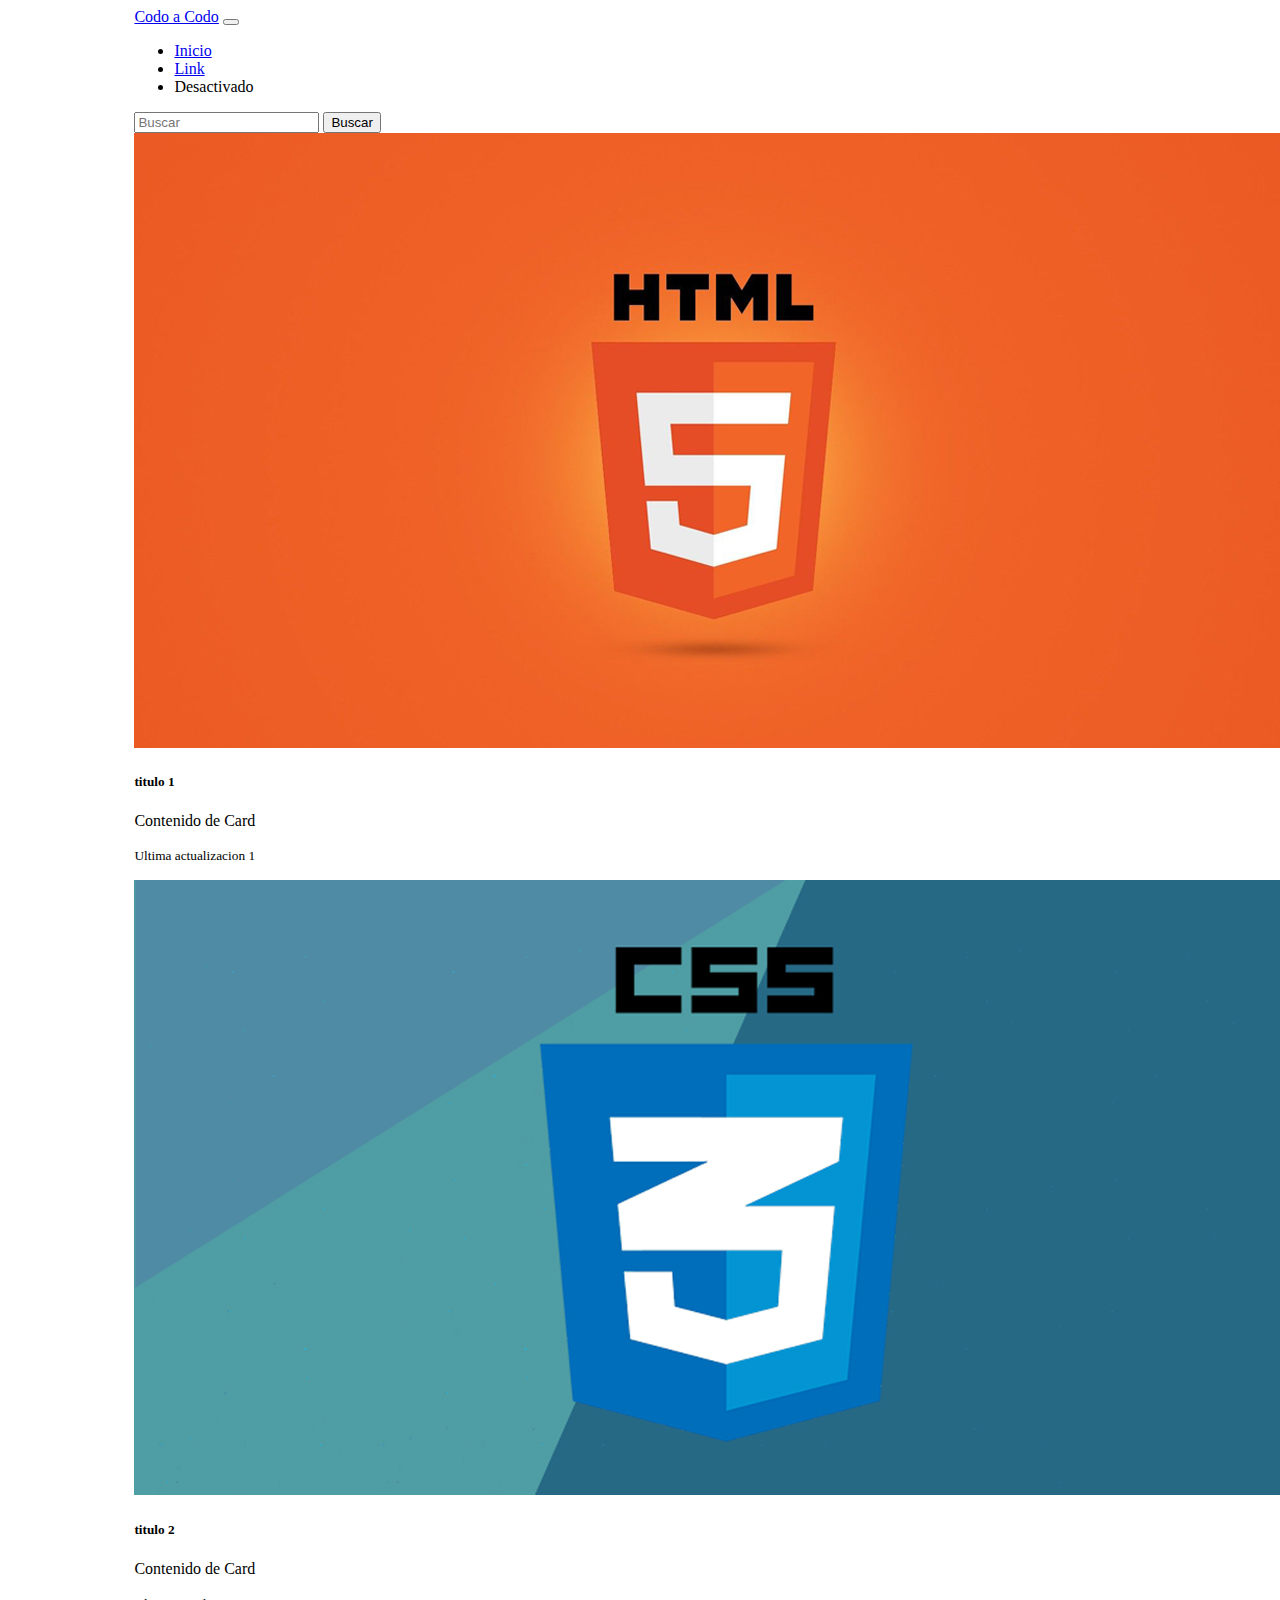
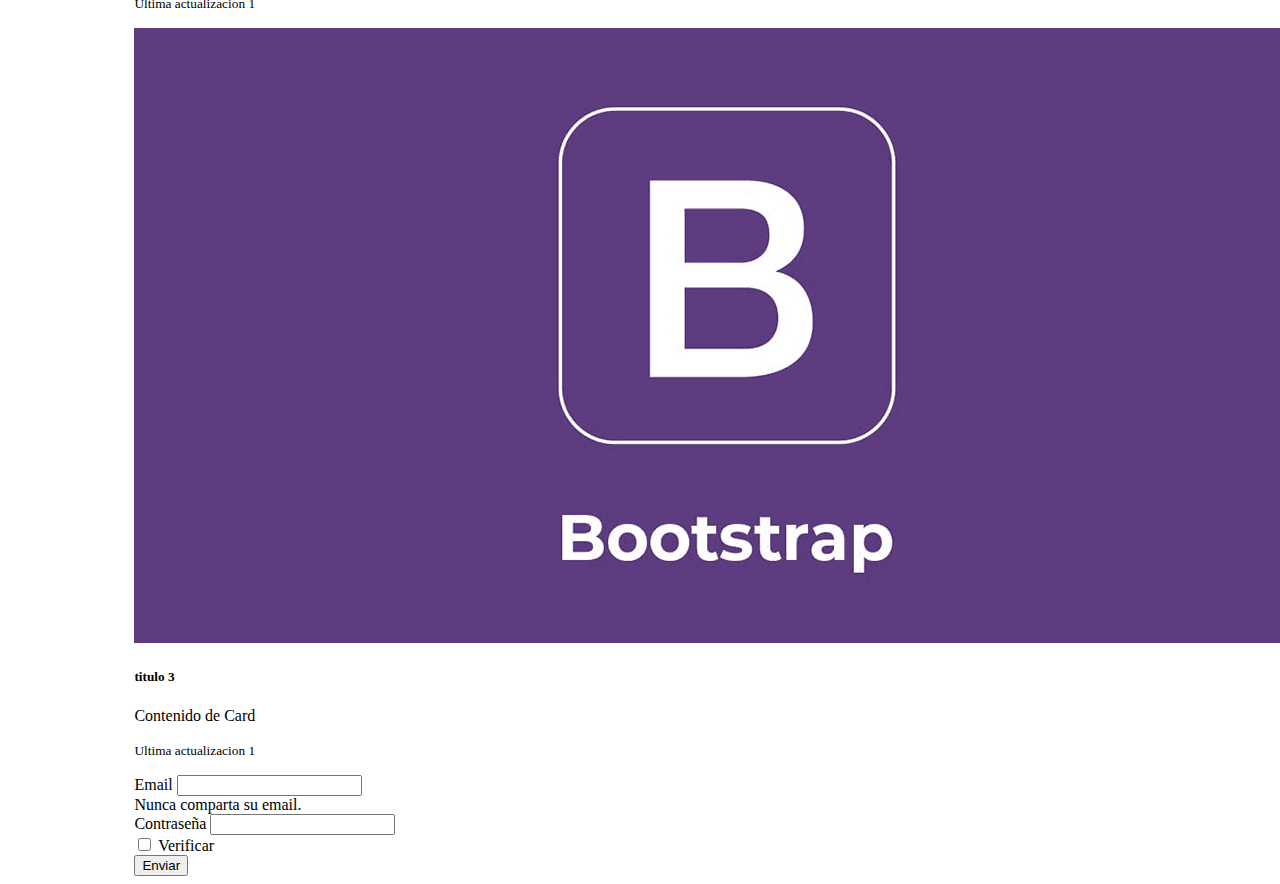
<file: Actividad__obligatoria_Bootstrap/index.html>
<!DOCTYPE html>
<html lang="en">
<head>
    <meta charset="UTF-8">
    <meta http-equiv="X-UA-Compatible" content="IE=edge">
    <meta name="viewport" content="width=device-width, initial-scale=1.0">
    <!-- CSS only -->
    <link href="https://cdn.jsdelivr.net/npm/bootstrap@5.2.1/dist/css/bootstrap.min.css" rel="stylesheet" integrity="sha384-iYQeCzEYFbKjA/T2uDLTpkwGzCiq6soy8tYaI1GyVh/UjpbCx/TYkiZhlZB6+fzT" crossorigin="anonymous">
    <link rel="stylesheet" href="css/style.css">
    <title>Document</title>
</head>
<body>
    <div class="contenedor">
        <nav class="navbar navbar-expand-lg bg-light">
            <div class="container-fluid">
          <a class="navbar-brand" href="#">Codo a Codo</a>
          <button class="navbar-toggler" type="button" data-bs-toggle="collapse" data-bs-target="#navbarNav" aria-controls="navbarNav" aria-expanded="false" aria-label="Toggle navigation">
            <span class="navbar-toggler-icon"></span>
          </button>
          <div class="collapse navbar-collapse" id="navbarNav">
            <ul class="navbar-nav me-auto mb-2 mb-lg-0">
              <li class="nav-item">
                <a class="nav-link active" aria-current="page" href="#">Inicio</a>
              </li>
              <li class="nav-item">
                <a class="nav-link" href="#">Link</a>
              </li>
              <li class="nav-item">
                <a class="nav-link disabled">Desactivado</a>
              </li>
            </ul>
            <form class="d-flex" role="search">
                <input class="form-control me-2" type="search" placeholder="Buscar" aria-label="Search">
                <button class="btn btn-outline-success" type="submit">Buscar</button>
              </form>
          </div>
            </div>
        </nav>
      <div class="card-group">
        <div class="card" style="width: 18rem;">
            <img src="img/html5.jpg" class="card-img-top" alt="...">
            <div class="card-body">
              <h5 class="card-title">titulo 1</h5>
              <p class="card-text">Contenido de Card</p>
              <p class="card-text"><small class="text-muted">Ultima actualizacion 1</small></p>
            </div>
          </div>
          <div class="card" style="width: 18rem;">
            <img src="img/css3.jpg" class="card-img-top" alt="...">
            <div class="card-body">
              <h5 class="card-title">titulo 2</h5>
              <p class="card-text">Contenido de Card</p>
              <p class="card-text"><small class="text-muted">Ultima actualizacion 1</small></p>
            </div>
          </div>
          <div class="card" style="width: 18rem;">
            <img src="img/bootstrap.jpg" class="card-img-top" alt="...">
            <div class="card-body">
              <h5 class="card-title">titulo 3</h5>
              <p class="card-text">Contenido de Card</p>
              <p class="card-text"><small class="text-muted">Ultima actualizacion 1</small></p>
            </div>
          </div>
      </div>

      <div class="registro">
        <form>
            <div class="mb-3">
              <label for="exampleInputEmail1" class="form-label">Email</label>
              <input type="email" class="form-control" id="exampleInputEmail1" aria-describedby="emailHelp">
              <div id="emailHelp" class="form-text">Nunca comparta su email.</div>
            </div>
            <div class="mb-3">
              <label for="exampleInputPassword1" class="form-label">Contraseña</label>
              <input type="password" class="form-control" id="exampleInputPassword1">
            </div>
            <div class="mb-3 form-check">
              <input type="checkbox" class="form-check-input" id="exampleCheck1">
              <label class="form-check-label" for="exampleCheck1">Verificar</label>
            </div>
            <button type="submit" class="btn btn-primary">Enviar</button>
          </form>
      </div>
    </div>
    <!-- JavaScript Bundle with Popper -->
    <script src="https://cdn.jsdelivr.net/npm/bootstrap@5.2.1/dist/js/bootstrap.bundle.min.js" integrity="sha384-u1OknCvxWvY5kfmNBILK2hRnQC3Pr17a+RTT6rIHI7NnikvbZlHgTPOOmMi466C8" crossorigin="anonymous"></script>
</body>
</html>
</file>
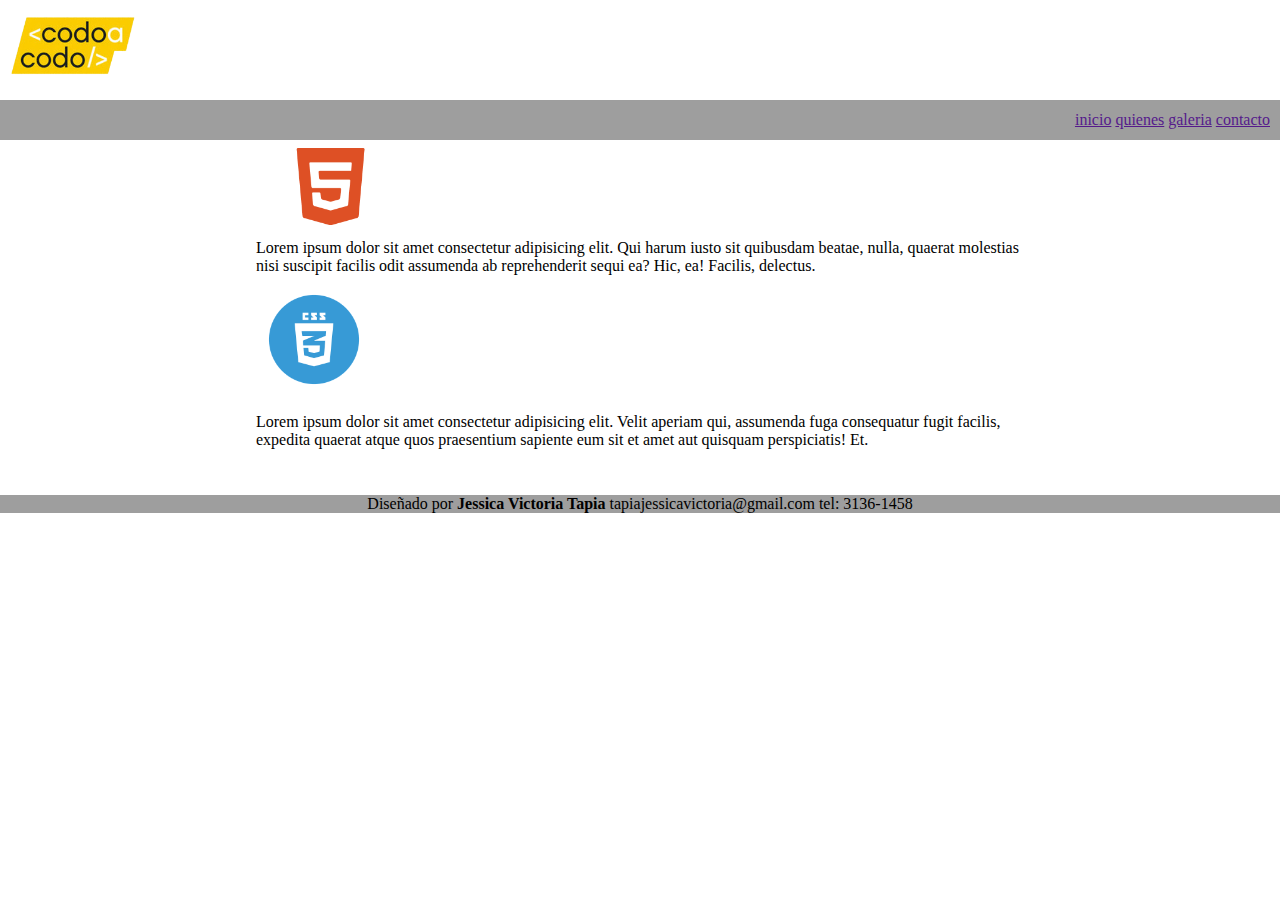
<file: Desafio_1/index.html>
<!DOCTYPE html>
<html lang="en">
<head>
    <meta charset="UTF-8">
    <meta http-equiv="X-UA-Compatible" content="IE=edge">
    <meta name="viewport" content="width=device-width, initial-scale=1.0">
    <link rel="stylesheet" href="css/style.css">
    <title>Document</title>
</head>
<body>
    <div class="container_1">
        <img src="img/logo-codo-a-codo.png" alt="logo de codo a codo">
        <div class="enlaces">
            <a href="">inicio</a>
            <a href="">quienes</a>
            <a href="">galeria</a>
            <a href="">contacto</a>
        </div>
        <div id="contenido">
        <div class="texto-image">
            <img src="img/logo-html5.png" alt="" id="html-img">
            <p>Lorem ipsum dolor sit amet consectetur adipisicing elit. Qui harum iusto sit quibusdam beatae, nulla, quaerat molestias nisi suscipit facilis odit assumenda ab reprehenderit sequi ea? Hic, ea! Facilis, delectus.</p>
            <img src="img/logo-css3.png" alt="" id="css-img">
            <p>Lorem ipsum dolor sit amet consectetur adipisicing elit. Velit aperiam qui, assumenda fuga consequatur fugit facilis, expedita quaerat atque quos praesentium sapiente eum sit et amet aut quisquam perspiciatis! Et.</p>
        </div>
    </div>
        <div class="footer">
            <p>Diseñado por <b>Jessica Victoria Tapia</b> tapiajessicavictoria@gmail.com tel: 3136-1458</p>
        </div>
    </div>
    
</body>
</html>
</file>
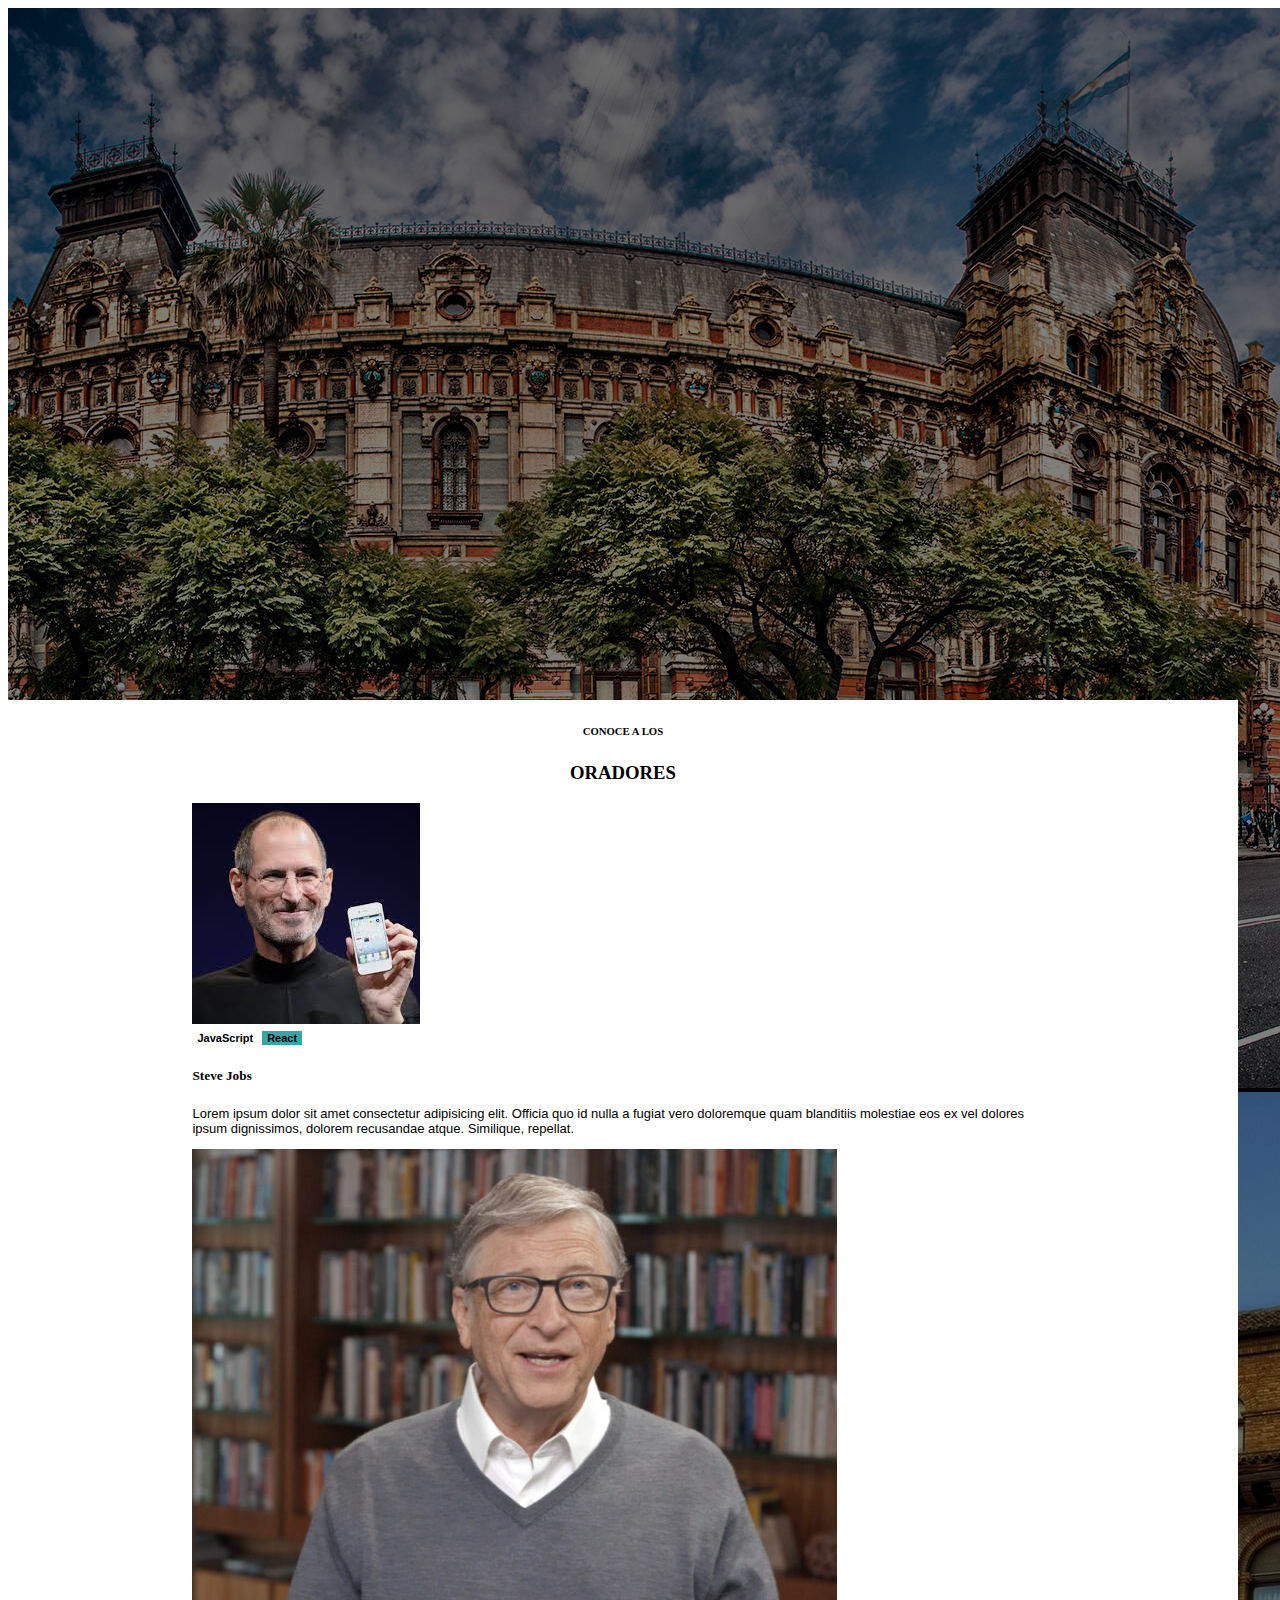
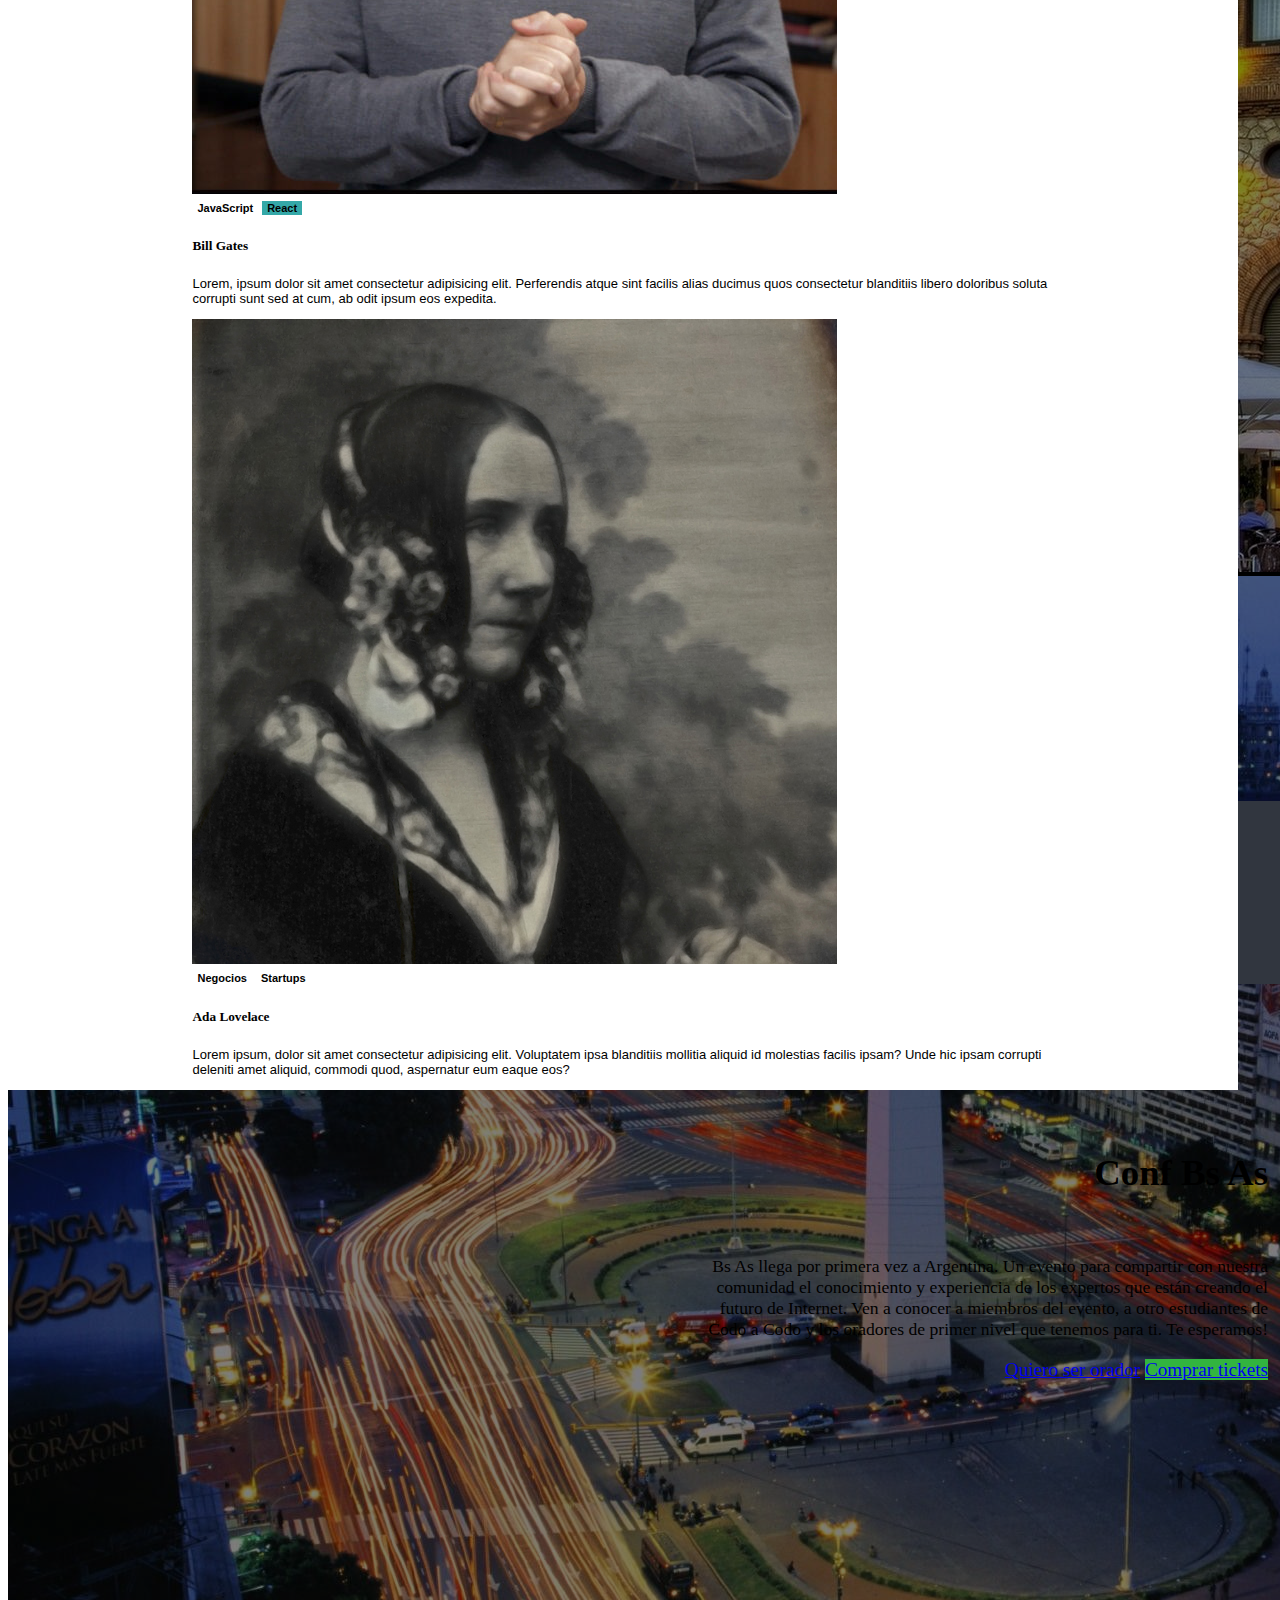
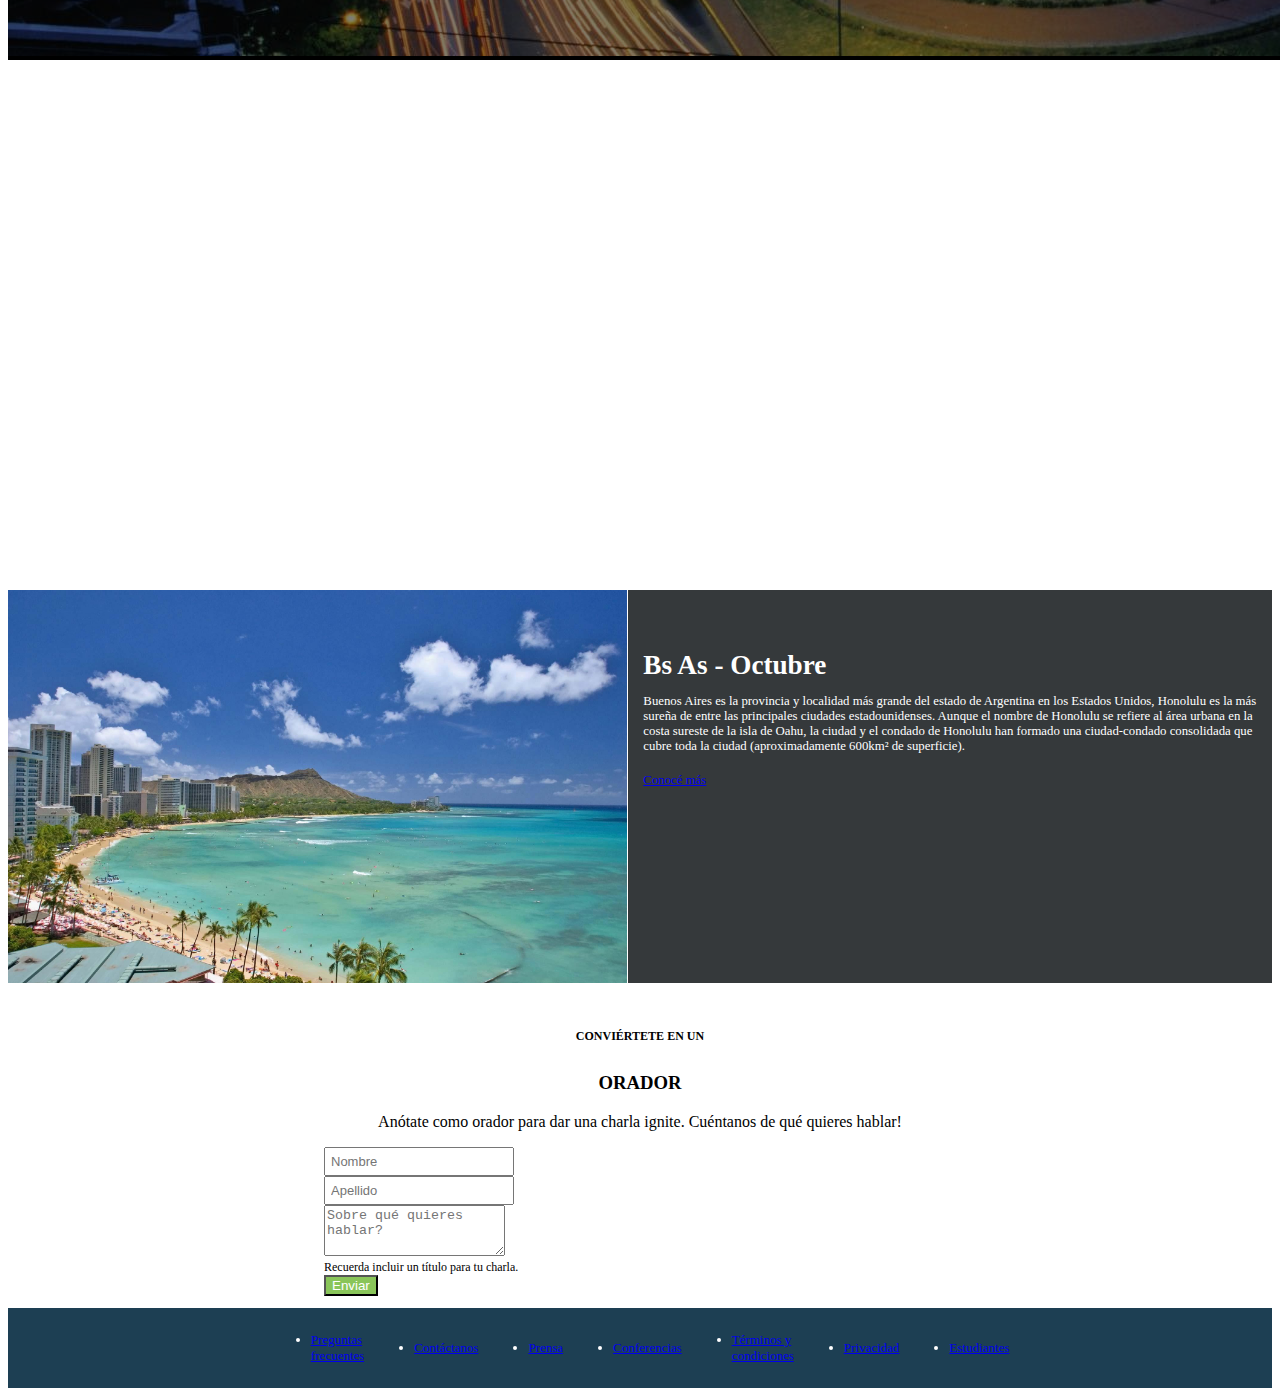
<file: tp_integrador_tapiajessica/index.html>
<!DOCTYPE html>
<html lang="en">
<head>
    <meta charset="UTF-8">
    <meta http-equiv="X-UA-Compatible" content="IE=edge">
    <meta name="viewport" content="width=device-width, initial-scale=1.0">
    <link rel="stylesheet" href="css/style.css">
    <!-- CSS only -->
    <link href="https://cdn.jsdelivr.net/npm/bootstrap@5.2.1/dist/css/bootstrap.min.css" rel="stylesheet" integrity="sha384-iYQeCzEYFbKjA/T2uDLTpkwGzCiq6soy8tYaI1GyVh/UjpbCx/TYkiZhlZB6+fzT" crossorigin="anonymous">
    <title>Conf Bs As - Codo a Codo</title>

</head>
<body>
    <header>
        <div class="fondo">
            
            <div id="carouselExampleSlidesOnly" class="carousel slide" data-bs-ride="carousel">
            <div class="carousel-inner">
              <div class="carousel-item active">
                <img src="img/ba1.jpg" class="d-block w-100" alt="...">
              </div>
              <div class="carousel-item">
                <img src="img/ba2.jpg" class="d-block w-100" alt="..." >
              </div>
              <div class="carousel-item">
                <img src="img/ba3.jpg" class="d-block w-100" alt="..." >
              </div>
                </div>
            </div>

        </div>
        
        <nav class="navbar navbar-expand-lg navbar-dark " id="colornav">
            <div class="container">

              <a class="navbar-brand" href="index.html" style="color: white;"><img src="img/codoacodo.png" alt="Codo a Codo Logo">Conf Bs As</a>

              <div class="justify-content-end">
                <ul class="navbar-nav me-auto mb-2 mb-lg-0">
                  <li class="nav-item">
                    <a class="nav-link active" aria-current="page" href="#">La conferencia</a>
                  </li>
                  <li class="nav-item">
                    <a class="nav-link" href="#">Los Oradores</a>
                  </li>
                  <li class="nav-item">
                    <a class="nav-link" href="#">El Lugar y la fecha</a>
                  </li>
                  <li class="nav-item">
                    <a class="nav-link" href="#">Conviértete en orador</a>
                  </li>
                  <li class="nav-item">
                    <a class="nav-link" href="#" id="botonverde">Comprar tickets</a>
                  </li>
                
                </ul>
              </div>
            </div>
          </nav>        
            <div class="text-light" style="width: 35rem; text-align: end; font-size: 1.2rem;" id="card-carrusel">
                <div class="card-body">
                  <h5 class="card-title" style="font-size: 2.3rem;">Conf Bs As</h5>
                  <p class="card-text" style="font-size: 1.1rem;">Bs As llega por primera vez a Argentina. Un evento para compartir con nuestra comunidad el conocimiento y experiencia de los expertos que están creando el futuro de Internet. Ven a conocer a miembros del evento, a otro estudiantes de Codo a Codo y los oradores de primer nivel que tenemos para ti. Te esperamos!<p>
                  <a href="#" class="btn btn-outline-light">Quiero ser orador</a>
                  <a href="#" class="btn btn-success" id="botonticket">Comprar tickets</a>
                </div>
            </div> 
        

        </header>
        <main>
            <div class="caja-card">
                <div class="contenedor-card">
                    <div class="parrafo"><h6>CONOCE A LOS</h6>
                    <h3>ORADORES</h3></div>
                    <div class="row row-cols-1 row-cols-md-3 g-4">
                     <div class="col">
                  <div class="card h-100">
                    <img src="img/steve.jpg" class="card-img-top" alt="...">
                    <div class="card-body">
                      <a class="btn btn-warning" role="button" id="etiquetas">JavaScript</a>
                      <a class="btn btn-primary" role="button" id="etiquetas" style="background-color:rgb(52, 168, 168);">React</a>
                      <h5 class="card-title">Steve Jobs</h5>
                      <p class="card-text" id="card">Lorem ipsum dolor sit amet consectetur adipisicing elit. Officia quo id nulla a fugiat vero doloremque quam blanditiis molestiae eos ex vel dolores ipsum dignissimos, dolorem recusandae atque. Similique, repellat.</p>
                    </div>
            
                  </div>
                </div>
                <div class="col">
                  <div class="card h-100">
                    <img src="img/bill.jpg" class="card-img-top" alt="...">
                    <div class="card-body">
                      <a class="btn btn-warning" role="button" id="etiquetas">JavaScript</a>
                      <a class="btn btn-primary" role="button" id="etiquetas" style="background-color:rgb(52, 168, 168);">React</a>
                      <h5 class="card-title">Bill Gates</h5>
                      <p class="card-text" id="card">Lorem, ipsum dolor sit amet consectetur adipisicing elit. Perferendis atque sint facilis alias ducimus quos consectetur blanditiis libero doloribus soluta corrupti sunt sed at cum, ab odit ipsum eos expedita.</p>
                    </div>
                
                  </div>
                </div>
                <div class="col">
                  <div class="card h-100">
                    <img src="img/ada.jpeg" class="card-img-top" alt="...">
                    <div class="card-body">
                      <a class="btn btn-secondary" role="button" id="etiquetas">Negocios</a>
                      <a class="btn btn-danger" role="button"  id="etiquetas">Startups</a>
                      <h5 class="card-title">Ada Lovelace</h5>
                      <p class="card-text" id="card">Lorem ipsum, dolor sit amet consectetur adipisicing elit. Voluptatem ipsa blanditiis mollitia aliquid id molestias facilis ipsam? Unde hic ipsam corrupti deleniti amet aliquid, commodi quod, aspernatur eum eaque eos?</p>
                    </div>
                  </div>
                </div>
              </div>
   
                </div>
            </div>

            <div class="honolulu">
    
                    <img src="img/honolulu.jpg" alt="" width="49%">
                    <div class="card-lulu" width="48%">
                    <div class="card-body" style="margin-top: 15px;">
                        <h5 class="card-title" style="font-size: 1.7rem; margin-bottom: 12px;">Bs As - Octubre</h5>
                        <p class="card-text" style="font-size: 0.8rem;">Buenos Aires es la provincia y localidad más grande del estado de Argentina en los Estados Unidos, Honolulu es la más sureña de entre las principales ciudades estadounidenses. Aunque el nombre de Honolulu se refiere al área urbana en la costa sureste de la isla de Oahu, la ciudad y el condado de Honolulu han formado una ciudad-condado consolidada que cubre toda la ciudad (aproximadamente 600km² de superficie).<p>
                        <a href="#" class="btn btn-outline-light" style="font-size: 0.8rem ;">Conocé más</a>
                      </div>
                    </div>
                  </div>
                      
                  </div> 
                </div>
              </div>
            </div>
            <br>
              <div class="parrafo">
                <h6 style="font-size:12px">CONVIÉRTETE EN UN</h6>
                    <h3>ORADOR</h3>
                    <p>Anótate como orador para dar una charla ignite. Cuéntanos de qué quieres hablar!</p>
                  </div>
            <div class="form-orador">
              <div class="row">
                <div class="col">
                  <input type="text" class="form-control" placeholder="Nombre" aria-label="First name" style="font-size:small; padding: 5px;">
                </div>
                <div class="col">
                  <input type="text" class="form-control" placeholder="Apellido" aria-label="Last name" style="font-size:small; padding: 5px;">
                </div>
              </div>
              <div class="mb-3">
                <label for="exampleFormControlTextarea1" class="form-label"></label>
                <textarea class="form-control" id="exampleFormControlTextarea1" rows="3" placeholder="Sobre qué quieres hablar?"></textarea> 
                <div id="emailHelp" class="form-text" style="font-size: 12px;">
                  Recuerda incluir un título para tu charla.
                </div>

              </div>
              <div class="d-grid gap-2">
                <button class="btn" type="button" id="boton-enviar">Enviar</button>
              </div>
            </div>
        </main>
    <footer>
      <div class="justify-content-center">
        <ul class="nav" style="display: flex; align-items: center;" >
          <li class="nav-item">
            <a class="nav-link text-light" href="#">Preguntas <br> frecuentes</a>
          </li>
          <li class="nav-item">
            <a class="nav-link text-light" href="#">Contáctanos</a>
          </li>
          <li class="nav-item">
            <a class="nav-link text-light" href="#">Prensa</a>
          </li>
          <li class="nav-item">
            <a class="nav-link text-light" href="#">Conferencias</a>
          </li>
          <li class="nav-item">
            <a class="nav-link text-light" href="#">Términos y <br>
              condiciones</a>
          </li>
          <li class="nav-item">
            <a class="nav-link text-light" href="#">Privacidad</a>
          </li>
          <li class="nav-item">
            <a class="nav-link text-light" href="#">Estudiantes</a>
          </li>
        
        </ul>
      </div>


    </footer>
    
    
    
    
    
    
    
    
    <!-- JavaScript Bundle with Popper -->
    <script src="https://cdn.jsdelivr.net/npm/bootstrap@5.2.1/dist/js/bootstrap.bundle.min.js" integrity="sha384-u1OknCvxWvY5kfmNBILK2hRnQC3Pr17a+RTT6rIHI7NnikvbZlHgTPOOmMi466C8" crossorigin="anonymous"></script>
</body>
</html>
</file>
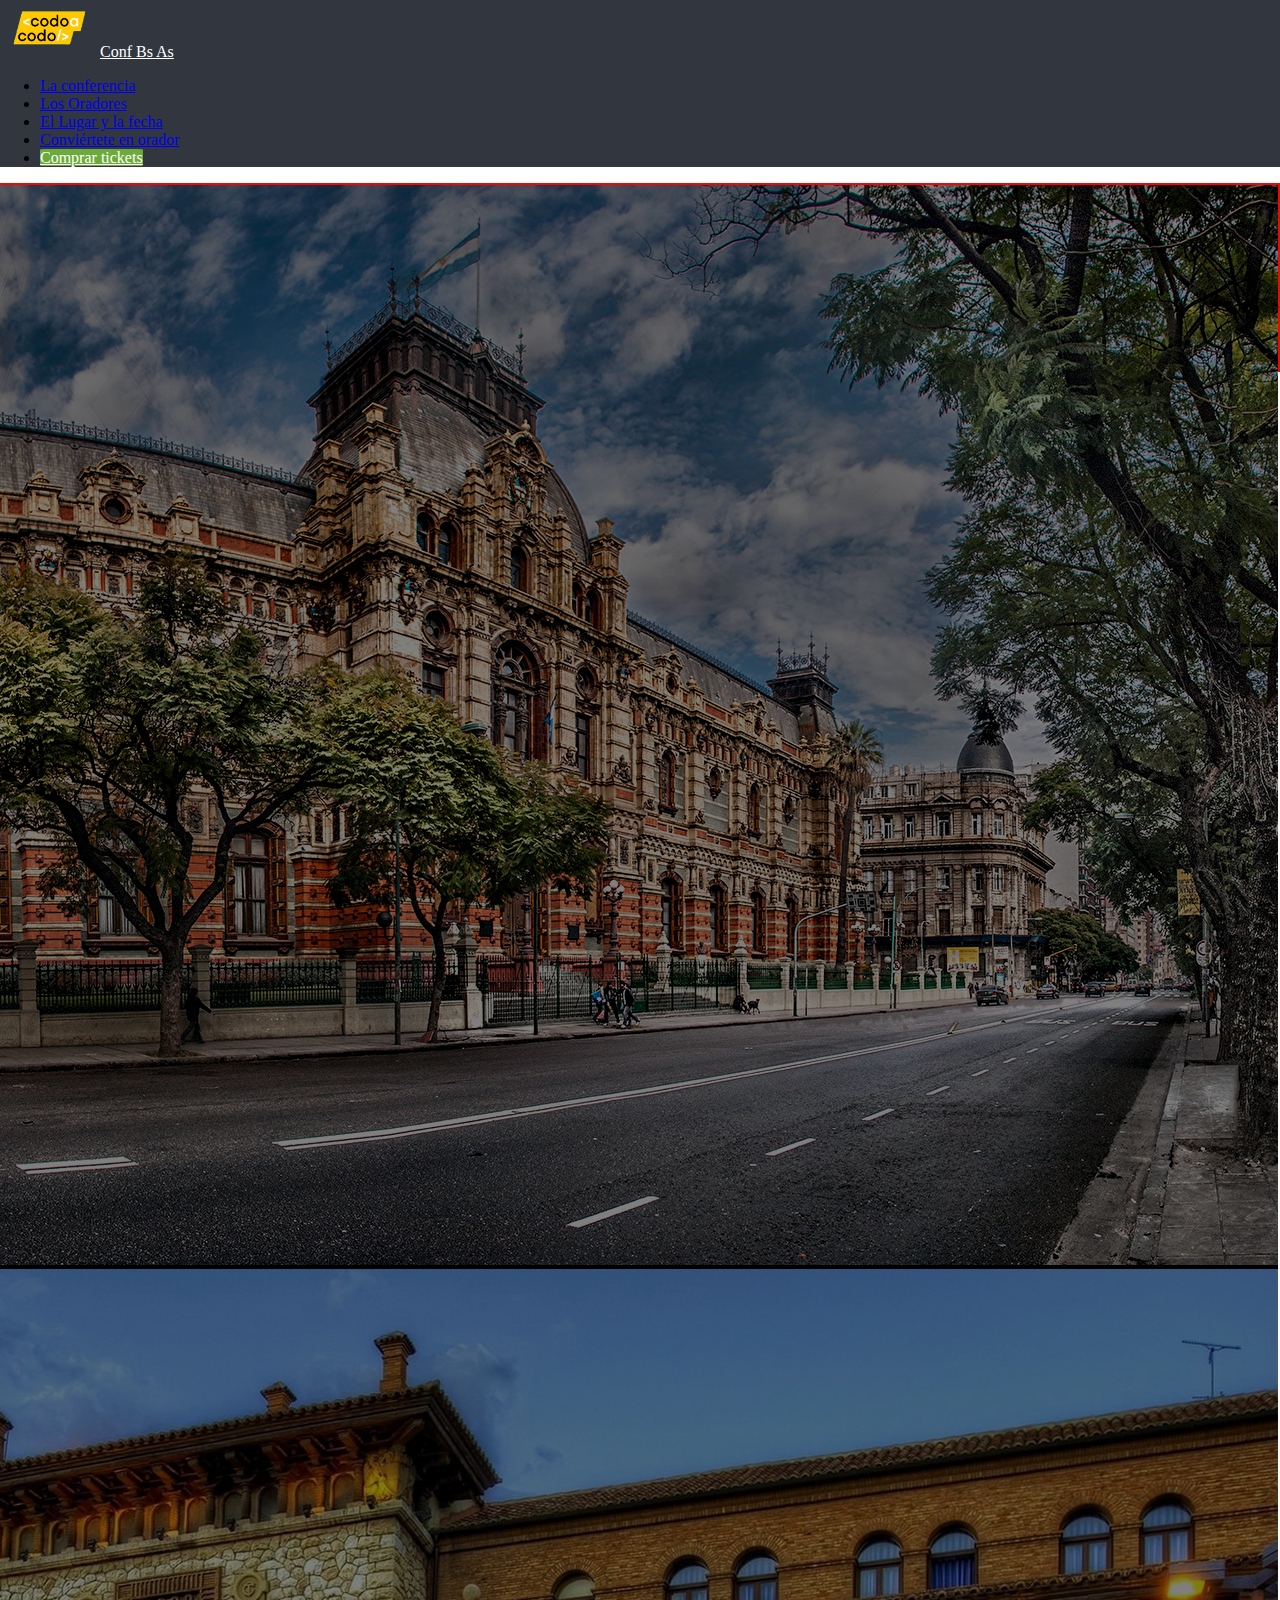
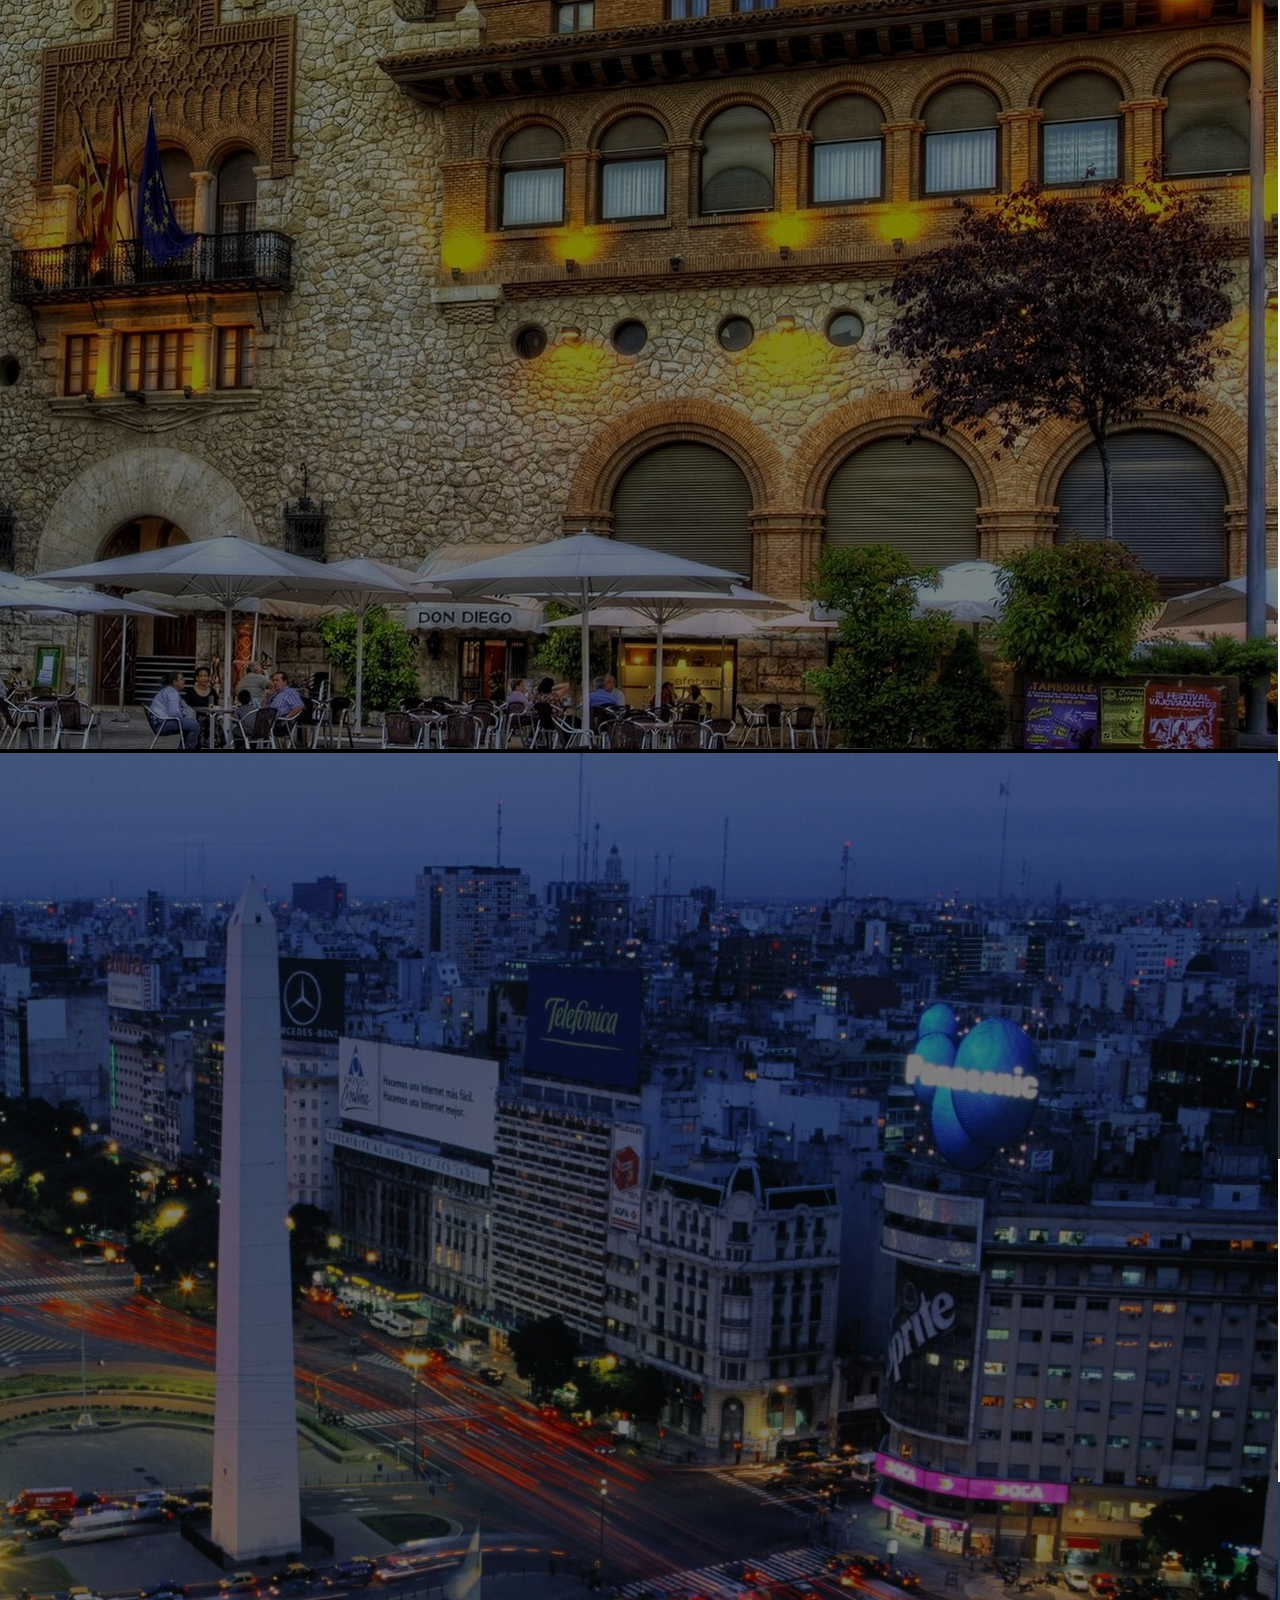
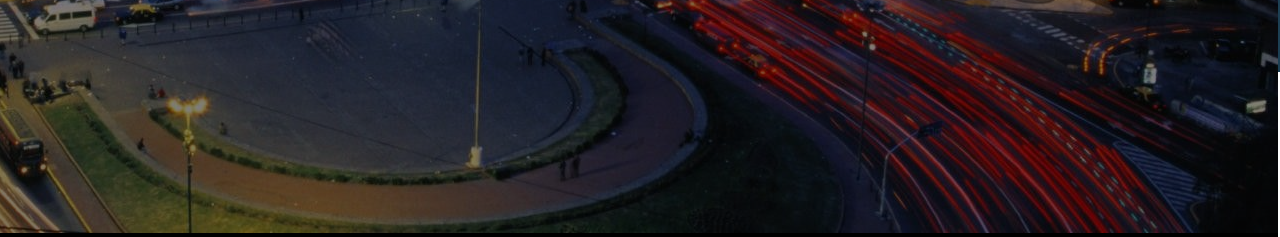
<file: tp_integrador_tapiajessica_JS/index.html>
<!DOCTYPE html>
<html lang="en">
<head>
    <meta charset="UTF-8">
    <meta http-equiv="X-UA-Compatible" content="IE=edge">
    <meta name="viewport" content="width=device-width, initial-scale=1.0">
    <link rel="stylesheet" href="css/style.css">
    <!-- CSS only -->
    <link href="https://cdn.jsdelivr.net/npm/bootstrap@5.2.1/dist/css/bootstrap.min.css" rel="stylesheet" integrity="sha384-iYQeCzEYFbKjA/T2uDLTpkwGzCiq6soy8tYaI1GyVh/UjpbCx/TYkiZhlZB6+fzT" crossorigin="anonymous">
    <title>Conf Bs As - Codo a Codo</title>

</head>
<body>
    <header>
      <div id="navegador">
        <nav class="navbar navbar-expand-lg navbar-dark " id="colornav">
            <div class="container">

              <a class="navbar-brand" href="index.html" style="color: white;"><img src="img/codoacodo.png" alt="Codo a Codo Logo">Conf Bs As</a>

              <div class="justify-content-end">
                <ul class="navbar-nav me-auto mb-2 mb-lg-0">
                  <li class="nav-item">
                    <a class="nav-link active" aria-current="page" href="#">La conferencia</a>
                  </li>
                  <li class="nav-item">
                    <a class="nav-link" href="#">Los Oradores</a>
                  </li>
                  <li class="nav-item">
                    <a class="nav-link" href="#">El Lugar y la fecha</a>
                  </li>
                  <li class="nav-item">
                    <a class="nav-link" href="#">Conviértete en orador</a>
                  </li>
                  <li class="nav-item">
                    <a class="nav-link" href="ticket.html" id="botonverde">Comprar tickets</a>
                  </li>
                </ul>
              </div>
            </div>
          </nav>     
                </div>
          </header>
          <div class="bolso">
          <section class="carrusel">
            <div id="carouselExampleSlidesOnly" class="carousel slide" data-bs-ride="carousel">
              <div class="carousel-inner">
                <div class="carousel-item active">
                  <img src="img/ba1.jpg" class="d-block w-100" alt="...">
                </div>
                <div class="carousel-item">
                  <img src="img/ba2.jpg" class="d-block w-100" alt="...">
                </div>
                <div class="carousel-item">
                  <img src="img/ba3.jpg" class="d-block w-100" alt="...">
                </div>
              </div>
            </div>
            
          </section>

          <div class="card" style="width: 29rem; background-color: rgba(240, 248, 255, 0); border: none;">
            <div class="card-body" style="text-align: end;">
              <h5 class="card-title text-white" >Conf Bs As</h5>
              
              <p class="card-text text-white">Bs As llega por primera vez a Argentina. Un evento para compartir con nuestra comunidad el conocimiento y experiencia de los expertos que están creando el futuro de Internet. Ven a conocer a miembros del evento, a otro estudiantes de Codo a Codo y los oradores de primer nivel que tenemos para ti. Te esperamos!</p>
              <a href="#" class="btn btn-outline-light">Quiero ser orador</a>
                  <a href="#" class="btn btn-success" id="botonticket">Comprar tickets</a>
            </div>
          </div>
         
          <section>
         </div>

         <div>
        <main>
          <div class="parrafo"><h6>CONOCE A LOS</h6>
                    <h3>ORADORES</h3>
               </div>

            <div class="caja-card">
                <div class="contenedor-card">
                    
                    <div class="row row-cols-1 row-cols-md-3 g-4">
                     <div class="col">
                  <div class="card h-100">
                    <img src="img/steve.jpg" class="card-img-top" alt="...">
                    <div class="card-body">
                      <a class="btn btn-warning" role="button" id="etiquetas">JavaScript</a>
                      <a class="btn btn-primary" role="button" id="etiquetas" style="background-color:rgb(52, 168, 168);">React</a>
                      <h5 class="card-title">Steve Jobs</h5>
                      <p class="card-text" id="card">Lorem ipsum dolor sit amet consectetur adipisicing elit. Officia quo id nulla a fugiat vero doloremque quam blanditiis molestiae eos ex vel dolores ipsum dignissimos, dolorem recusandae atque. Similique, repellat.</p>
                    </div>
            
                  </div>
                </div>
                <div class="col">
                  <div class="card h-100">
                    <img src="img/bill.jpg" class="card-img-top" alt="...">
                    <div class="card-body">
                      <a class="btn btn-warning" role="button" id="etiquetas">JavaScript</a>
                      <a class="btn btn-primary" role="button" id="etiquetas" style="background-color:rgb(52, 168, 168);">React</a>
                      <h5 class="card-title">Bill Gates</h5>
                      <p class="card-text" id="card">Lorem, ipsum dolor sit amet consectetur adipisicing elit. Perferendis atque sint facilis alias ducimus quos consectetur blanditiis libero doloribus soluta corrupti sunt sed at cum, ab odit ipsum eos expedita.</p>
                    </div>
                
                  </div>
                </div>
                <div class="col">
                  <div class="card h-100">
                    <img src="img/ada.jpeg" class="card-img-top" alt="...">
                    <div class="card-body">
                      <a class="btn btn-secondary" role="button" id="etiquetas">Negocios</a>
                      <a class="btn btn-danger" role="button"  id="etiquetas">Startups</a>
                      <h5 class="card-title">Ada Lovelace</h5>
                      <p class="card-text" id="card">Lorem ipsum, dolor sit amet consectetur adipisicing elit. Voluptatem ipsa blanditiis mollitia aliquid id molestias facilis ipsam? Unde hic ipsam corrupti deleniti amet aliquid, commodi quod, aspernatur eum eaque eos?</p>
                    </div>
                  </div>
                </div>
              </div>
   
                </div>
            </div>
          </div>
          </section>
            <div class="honolulu">
    
                    <img src="img/honolulu.jpg" alt="" width="49%">
                    <div class="card-lulu" width="48%">
                    <div class="card-body" style="margin-top: 15px;">
                        <h5 class="card-title" style="font-size: 1.7rem; margin-bottom: 12px;">Bs As - Octubre</h5>
                        <p class="card-text" style="font-size: 0.8rem;">Buenos Aires es la provincia y localidad más grande del estado de Argentina en los Estados Unidos, Honolulu es la más sureña de entre las principales ciudades estadounidenses. Aunque el nombre de Honolulu se refiere al área urbana en la costa sureste de la isla de Oahu, la ciudad y el condado de Honolulu han formado una ciudad-condado consolidada que cubre toda la ciudad (aproximadamente 600km² de superficie).<p>
                        <a href="#" class="btn btn-outline-light" style="font-size: 0.8rem ;">Conocé más</a>
                      </div>
                    </div>
                  </div>
                      
                  </div> 
                </div>
              </div>
            </div>
            <br>
              <div class="parrafo">
                <h6 style="font-size:12px">CONVIÉRTETE EN UN</h6>
                    <h3>ORADOR</h3>
                    <p>Anótate como orador para dar una charla ignite. Cuéntanos de qué quieres hablar!</p>
                  </div>
            <div class="form-orador">
              <div class="row">
                <div class="col">
                  <input type="text" class="form-control" placeholder="Nombre" aria-label="First name" style="font-size:small; padding: 5px;">
                </div>
                <div class="col">
                  <input type="text" class="form-control" placeholder="Apellido" aria-label="Last name" style="font-size:small; padding: 5px;">
                </div>
              </div>
              <div class="mb-3">
                <label for="exampleFormControlTextarea1" class="form-label"></label>
                <textarea class="form-control" id="exampleFormControlTextarea1" rows="3" placeholder="Sobre qué quieres hablar?"></textarea> 
                <div id="emailHelp" class="form-text" style="font-size: 12px;">
                  Recuerda incluir un título para tu charla.
                </div>

              </div>
              <div class="d-grid gap-2">
                <button class="btn" type="button" id="boton-enviar">Enviar</button>
              </div>
            </div>
        </main>


        <footer>
          <ul class="nav justify-content-center">
            <li class="nav-item">
              <a class="nav-link active text-light" aria-current="page" href="#">Preguntas frecuentes</a>
            </li>
            <li class="nav-item">
              <a class="nav-link text-light" href="#">Contáctanos</a>
            </li>
            <li class="nav-item">
              <a class="nav-link text-light" href="#">Prensa</a>
            </li>
            <li class="nav-item">
              <a class="nav-link text-light" href="#">Conferencias</a>
            </li>
            <li class="nav-item">
              <a class="nav-link text-light" href="#">Términos y condiciones</a>
            </li>
            <li class="nav-item">
              <a class="nav-link text-light" href="#">Privacidad</a>
            </li>
            <li class="nav-item">
              <a class="nav-link text-light" href="#">Estudiantes</a>
            </li>
            
          </ul>
    
    
        </footer>
    
    
    
    
    
    
    
    
    <!-- JavaScript Bundle with Popper -->
    <script src="https://cdn.jsdelivr.net/npm/bootstrap@5.2.1/dist/js/bootstrap.bundle.min.js" integrity="sha384-u1OknCvxWvY5kfmNBILK2hRnQC3Pr17a+RTT6rIHI7NnikvbZlHgTPOOmMi466C8" crossorigin="anonymous"></script>
</body>
</html>
</file>
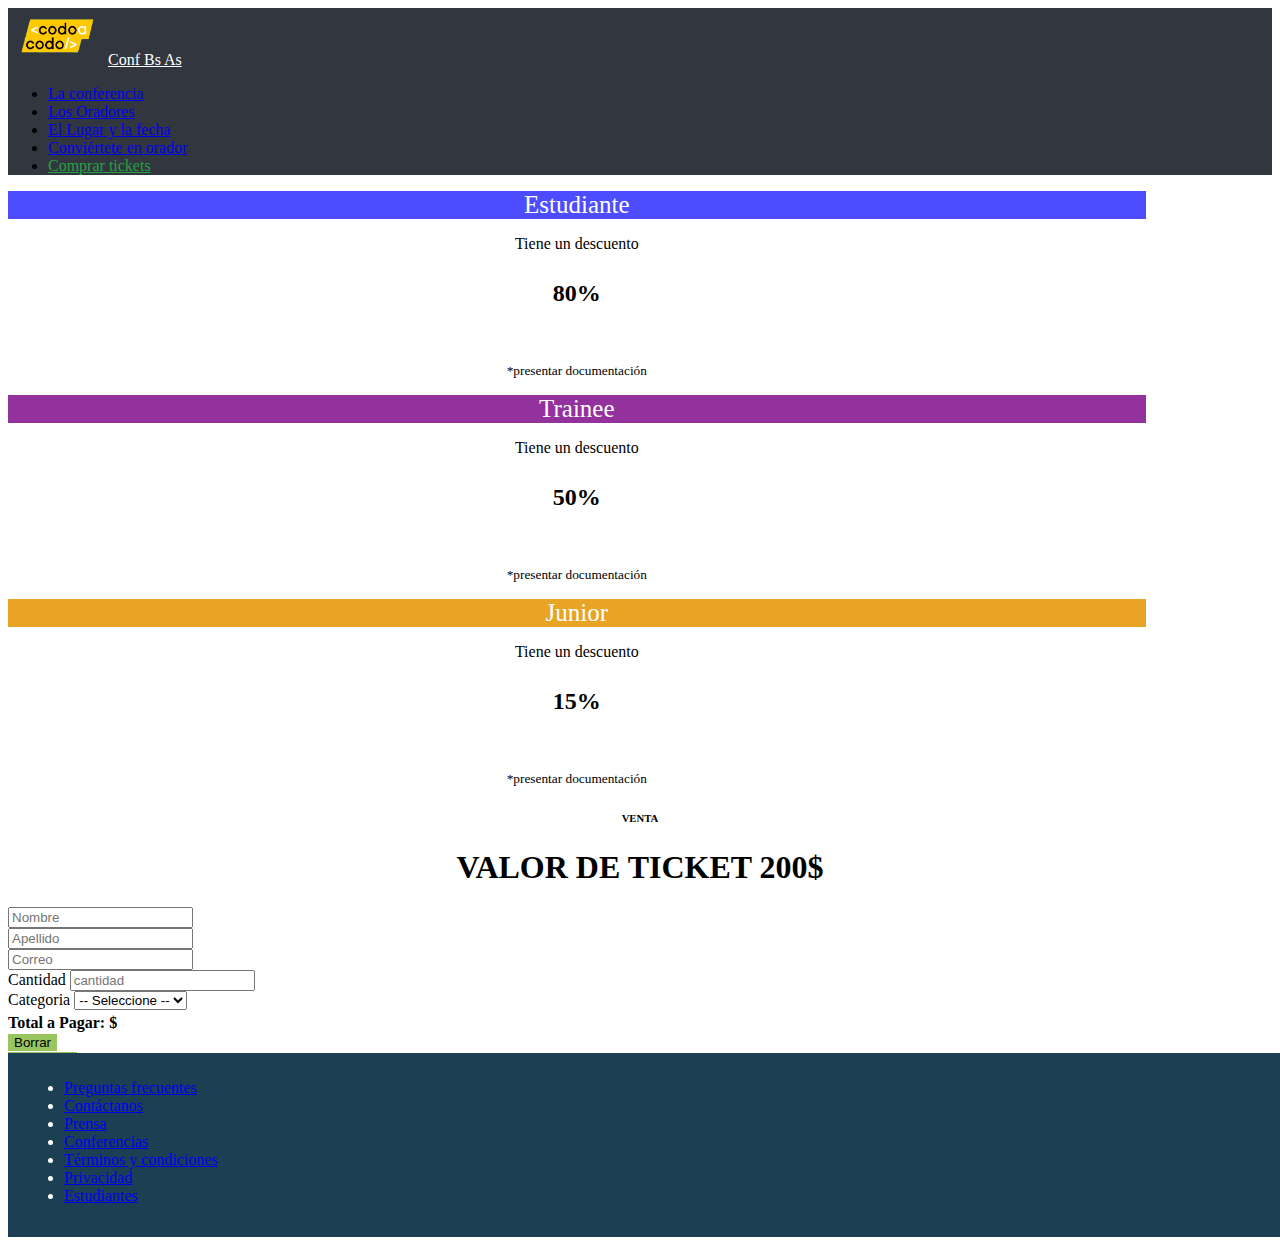
<file: tp_integrador_tapiajessica_JS/ticket.html>
<!DOCTYPE html>
<html lang="en">
<head>
    <meta charset="UTF-8">
    <meta http-equiv="X-UA-Compatible" content="IE=edge">
    <meta name="viewport" content="width=device-width, initial-scale=1.0">
    <!-- CSS only -->
<link href="https://cdn.jsdelivr.net/npm/bootstrap@5.2.2/dist/css/bootstrap.min.css" rel="stylesheet" integrity="sha384-Zenh87qX5JnK2Jl0vWa8Ck2rdkQ2Bzep5IDxbcnCeuOxjzrPF/et3URy9Bv1WTRi" crossorigin="anonymous">
    <link rel="stylesheet" href="css/style1.css">
    <title>Document</title>
</head>
<body>
    <nav class="navbar navbar-expand-lg navbar-dark " id="colornav">
        <div class="container">

          <a class="navbar-brand" href="index.html" style="color: white;"><img src="img/codoacodo.png" alt="Codo a Codo Logo">Conf Bs As</a>

          <div class="justify-content-end">
            <ul class="navbar-nav me-auto mb-2 mb-lg-0">
              <li class="nav-item">
                <a class="nav-link active" aria-current="page" href="#">La conferencia</a>
              </li>
              <li class="nav-item">
                <a class="nav-link" href="#">Los Oradores</a>
              </li>
              <li class="nav-item">
                <a class="nav-link" href="#">El Lugar y la fecha</a>
              </li>
              <li class="nav-item">
                <a class="nav-link" href="#">Conviértete en orador</a>
              </li>
              <li class="nav-item">
                <a class="nav-link" href="ticket.html" id="botonverde">Comprar tickets</a>
              </li>
            
            </ul>
          </div>
        </div>
      </nav>        
    
        <div class="container-sm text-center py-5" id="opciones">
          <div class="row mx-5">
            <div class="col ml-5">
            <div class="card border-primary mb-3" id="card" style="width: 90%;">
              <div class="card-header" style="background-color: rgba(0, 0, 255, 0.699); border-radius: 0%;">Estudiante</div>
              <div class="card-body">
                
                <p class="card-text" style="padding-bottom:7px;">Tiene un descuento</p>
                <h2 class="card-title">80%</h2>
                <br>
                <p class="card-text"><small class="text-muted">*presentar documentación</small></p>
              </div>
            </div>
            </div>
            <div class="col ml-5">
            <div class="card border- mb-3" id="card" style="width: 90%; border-color: purple;">
              <div class="card-header" style="background-color:rgba(125, 6, 136, 0.829); border-radius: 0%;" >Trainee</div>

              <div class="card-body">
                <p class="card-text" style="padding-bottom:7px;">Tiene un descuento</p>
                <h2 class="card-title">50%</h2>
                <br>
                <p class="card-text"><small class="text-muted">*presentar documentación</small></p>
              </div>
            </div>
            </div>
            <div class="col ml-5">
            <div class="card border-warning mb-3" id="card" style="width: 90%;">
              <div class="card-header" style="background-color: rgb(233, 164, 37); border-radius: 0%;">Junior</div>

              <div class="card-body">
              
                <p class="card-text" style="padding-bottom:7px;" >Tiene un descuento</p>
                <h2 class="card-title">15%</h2>
                <br>
                <p class="card-text"><small class="text-muted">*presentar documentación</small></p>
              </div>
            </div>
          </div>
          </div>
          </div>

      
          <div class="parrafo" style="text-align: center;">
            <h6>VENTA</h6>
            <h1><b>VALOR DE TICKET 200$</b></h1>
          </div>
        
      
        <div class="container" id="caja-principal"
        >
          <div class="container" >
            <div class="row">
              
                <div class="col mb-3">
          <label for="nombre" class="form-label"></label>
          <input type="text" class="form-control" id="nombre" placeholder="Nombre">
        
              </div>
              <div class="col mb-3">
          <label for="apellido" class="form-label"></label>
          <input type="text" class="form-control" id="apellido" placeholder="Apellido">
              </div>
            </div>
            
            <div class="col mb-3">
              <label for="email" class="form-label"></label>
              <input type="email" class="form-control" id="email" placeholder="Correo">
            
                  </div>
          
            <div class="row">
              <div class="col mb-3">
                
                <label for="cantidadTickets" class="form-label" style="text-align:start">Cantidad</label>
                <input type="number" class="form-control" id="cantidadTickets" placeholder="cantidad">
              
               </div>

              <div class="col">
                <label for="categoriaSelect" class="form-label">Categoria</label>
                <select class="form-select" aria-label="Categoría" id="categoriaSelect">
                  <option value="" selected>-- Seleccione --</option>
                  <option value="0">Ninguno</option>
                  <option value="1">Estudiante</option>
                  <option value="2">Trainee</option>
                  <option value="3">Junior</option>
              </select>
              </div>
            </div>
            
            <div class="alert alert-primary" role="alert"><b>Total a Pagar: $ <span id="totalPago" style="font-size:20px;"></span></b>
            </div>
            
            <div class="row">
              <div class="col">
                <div class="d-grid gap-2">
                  <button class="btn btn-primary" type="button" id="boton1">Borrar</button>
                  
                </div>
              </div>

              <div class="col">
                <div class="d-grid gap-2">
                  <button class="btn btn-primary" type="button" id="boton2">Resumen</button>
                  
                </div>

              </div>
            </div>
            
          </div>
        </div>


      <footer>
        <ul class="nav justify-content-center" style= "margin-top:10px;">
          <li class="nav-item">
            <a class="nav-link active text-light" aria-current="page" href="#">Preguntas frecuentes</a>
          </li>
          <li class="nav-item">
            <a class="nav-link text-light" href="#">Contáctanos</a>
          </li>
          <li class="nav-item">
            <a class="nav-link text-light" href="#">Prensa</a>
          </li>
          <li class="nav-item">
            <a class="nav-link text-light" href="#">Conferencias</a>
          </li>
          <li class="nav-item">
            <a class="nav-link text-light" href="#">Términos y condiciones</a>
          </li>
          <li class="nav-item">
            <a class="nav-link text-light" href="#">Privacidad</a>
          </li>
          <li class="nav-item">
            <a class="nav-link text-light" href="#">Estudiantes</a>
          </li>
          
        </ul>
  
  
      </footer>
      
    
      <script src="js/ticket.js"></script>
    <!-- JavaScript Bundle with Popper -->

</body>
</html>
</file>
<file: Actividad__obligatoria_Bootstrap/css/style.css>
.contenedor {
    width: 80%;
    margin: auto;
}
</file>
<file: Desafio_1/css/style.css>
* {
    margin:0;
    box-sizing: border-box;
}
.container_1 img {
    margin-top: 15px;
    margin-bottom: 20px;
    margin-left: 8px;
}
div img {
    width: 130px;
}

.enlaces {
    background-color:rgb(158, 158, 158);
    display: flex;
    height: 40px;
    justify-content: flex-end;
    align-items: center;
    padding-right: 8px;
}
.enlaces a{
    margin: 2px;
}
#contenido {
    display: flex;
    justify-content: center;
}
.texto-image{
   width: 60%;
   height: 330px;
   margin-bottom: 25px;
   
}

#html-img {
    width: 10%;
    margin-top: 8px;
    margin-left: 36px;
    margin-bottom: 10px;
}

#css-img {
    width: 13%;
}

.footer {
    background-color: rgb(158, 158, 158);
    text-align: center;
}
</file>
<file: tp_integrador_tapiajessica/css/style.css>
/* header nav*/
.navbar-brand img {
    max-width: 100px;
}

#botonverde {
    color: #25a342;
}

#colornav {
    display: flex;
    position: absolute;
    background-color: rgb(49, 54, 63);
    width: 100%;
    margin-bottom: 676px;
}
/* header carousel*/
.fondo {
    background-color: black;
    
}
.carousel-inner{
    opacity: 0.5;
}
header {
    display: flex;
    align-items:flex-end;
}
#card-carrusel {
    display: flex;
    position: absolute;
    margin-left: 700px;
    margin-bottom: 260px;
}
#botonticket {
    background-color: rgb(50, 180, 63);
    border-color:rgb(50, 180, 63);
}

/*main cards*/

.contenedor-card {
    width: 70%;
    margin: auto;
}
.caja-card{
    background-color: white;
    position: absolute;
    top: 700px;
}
/*main titulos*/
.parrafo {
    text-align: center;
}

/*main honolulu*/
.honolulu {
    display: flex;
    width: 100%;
    margin-top: 530px;
}
.card-lulu {
    background-color: rgb(53, 57, 59);
    color: white;
    padding: 15px;
    margin-left: 1px;
}
#etiquetas{ 
    font-weight: bold;
    font-size: 11px;
    padding: 1px 5px 1px 5px;
    font-family: Arial, Helvetica, sans-serif;
    border: none;
}
#card {
    font-size: 13px;
    font-family:'Gill Sans', 'Gill Sans MT', Calibri, 'Trebuchet MS', sans-serif;
    
}
/*main formulario*/
.form-orador{
    width: 50%;
    margin: auto;
}
#boton-enviar {
    background-color: #89c559;
    color: white;
}
/*footer nav*/

footer {
    margin-top: 12px ;
    background-color: rgb(29, 63, 83);
    color: white;
    display: flex;
    justify-content: center;
    height: 80px;
    align-items: center;
}
footer .nav-item {
    margin-right: 25px;
    margin-left: 25px;
    font-size: 13px;
}
</file>
<file: tp_integrador_tapiajessica_JS/css/style.css>
body{
    margin: auto;
    flex-direction: column;
    min-height: 100vh;
}

/* header nav*/
.navbar-brand img {
    max-width: 100px;
}

#botonverde {
    color: #ffffff;
    background-color: #6caa39;
    border-radius: 5%;
    text-align: center;
}
#botonverde:hover{
    opacity: 0.9;
}

#colornav {
    background-color: rgb(49, 54, 63);
    width: 100%;
    top: 0;
}

/*carrusel*/

.bolso{
    border: 2px solid red;
    
    display: flex;
    justify-content: flex-end;
}
.carrusel{
    display: flex;
    position: absolute;
    background-color: black;
}

#carouselExampleSlidesOnly{
    opacity: 0.5;
}
/* carousel card*/


#botonticket {
    background-color: rgb(50, 180, 63);
    border-color:rgb(50, 180, 63);
}

/*main cards*/


.contenedor-card {
    width: 70%;
    margin: auto; 
}


/*main titulos*/
.parrafo {
    text-align: center;
}

/*main honolulu*/
.honolulu {
    display: flex;
    width: 100%;
}
.card-lulu {
    background-color: rgb(53, 57, 59);
    color: white;
    padding: 15px;
    margin-left: 1px;
}
#etiquetas{ 
    font-weight: bold;
    font-size: 11px;
    padding: 1px 5px 1px 5px;
    font-family: Arial, Helvetica, sans-serif;
    border: none;
}
#card {
    font-size: 13px;
    font-family:'Gill Sans', 'Gill Sans MT', Calibri, 'Trebuchet MS', sans-serif;
    
}
/*main formulario*/
.form-orador{
    width: 50%;
    margin: auto;
}
#boton-enviar {
    background-color: #89c559;
    color: white;
}


/*footer nav*/

footer {
    padding: 1em;
    align-items: center;
    background-color: rgb(29, 63, 83);
    color: white;
    margin-top: 10px;
    
}
</file>
<file: tp_integrador_tapiajessica_JS/css/style1.css>
body{
    position: relative;
    padding-bottom:10.5em;
    min-height: 100vh;
}

/* header nav*/


.navbar-brand img {
    max-width: 100px;
}

#botonverde {
    color: #25a342;
}

#colornav {
    background-color: rgb(49, 54, 63);
    width: 100%;
}
 
/*opciones categorias*/



#card {
    border-radius:0% ;
    text-align: center;
}

.card-header{
    
    font-size: 25px;
    color: white;
}

/*footer nav*/

footer {
    padding: 1em;
    align-items: center;
    background-color: rgb(29, 63, 83);
    color: white;
    position: absolute;
    bottom: 0;
    width: 100%;
}


#caja-principal {
    margin: auto;
    align-items: flex-start;
}

/*boton color*/

#boton1{
    background-color:  rgb(152, 197, 94);
    border:none;
}

#boton2{
    background-color:  rgb(152, 197, 94);
    border: none;
}

#boton1:hover {
    background-color: rgb(142, 192, 6);
    
}

#boton2:hover {
    background-color: rgb(142, 192, 6);
    
}
</file>
